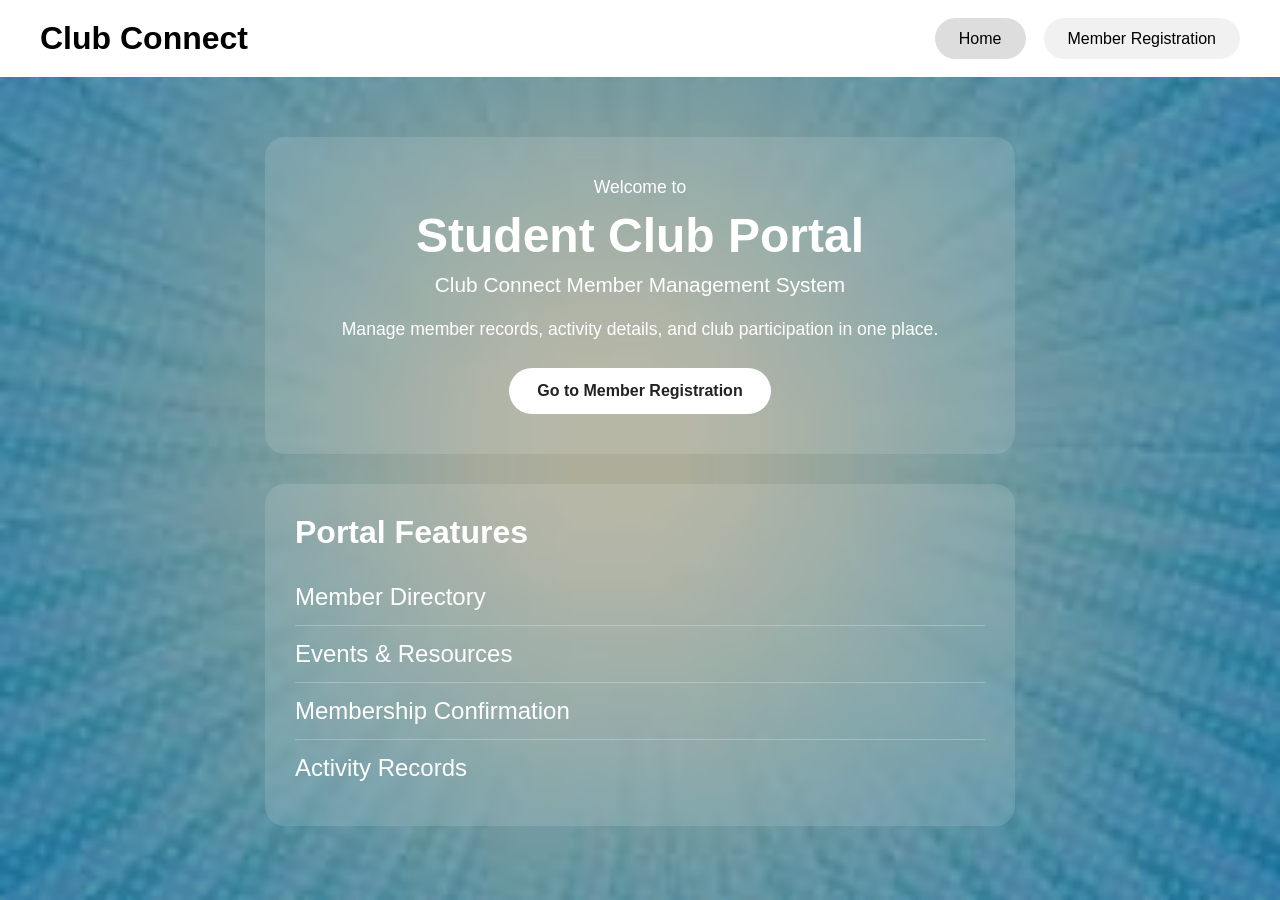
<file: index.html>
<!DOCTYPE html>
<html lang="en">
<head>
  <meta charset="UTF-8" />
  <meta name="viewport" content="width=device-width, initial-scale=1.0" />
  <title>Club Connect | Student Club Portal</title>
  <link rel="stylesheet" href="css/styles.css" />
</head>
<body class="home-page">

  <div class="overlay">
    <header>
      <nav class="navbar">
        <div class="logo">Club Connect</div>
        <ul class="nav-links">
          <li><a href="index.html" class="active">Home</a></li>
          <li><a href="member.html">Member Registration</a></li>
        </ul>
      </nav>
    </header>

    <main class="hero">
      <div class="hero-box">
        <p class="small-text">Welcome to</p>
        <h1>Student Club Portal</h1>
        <p class="subtitle">Club Connect Member Management System</p>
        <p class="description">
          Manage member records, activity details, and club participation in one place.
        </p>
        <a href="member.html" class="main-btn">Go to Member Registration</a>
      </div>

      <div class="features-box">
        <h2>Portal Features</h2>
        <div class="feature-item">Member Directory</div>
        <div class="feature-item">Events &amp; Resources</div>
        <div class="feature-item">Membership Confirmation</div>
        <div class="feature-item">Activity Records</div>
      </div>
    </main>
  </div>

</body>
</html>
</file>
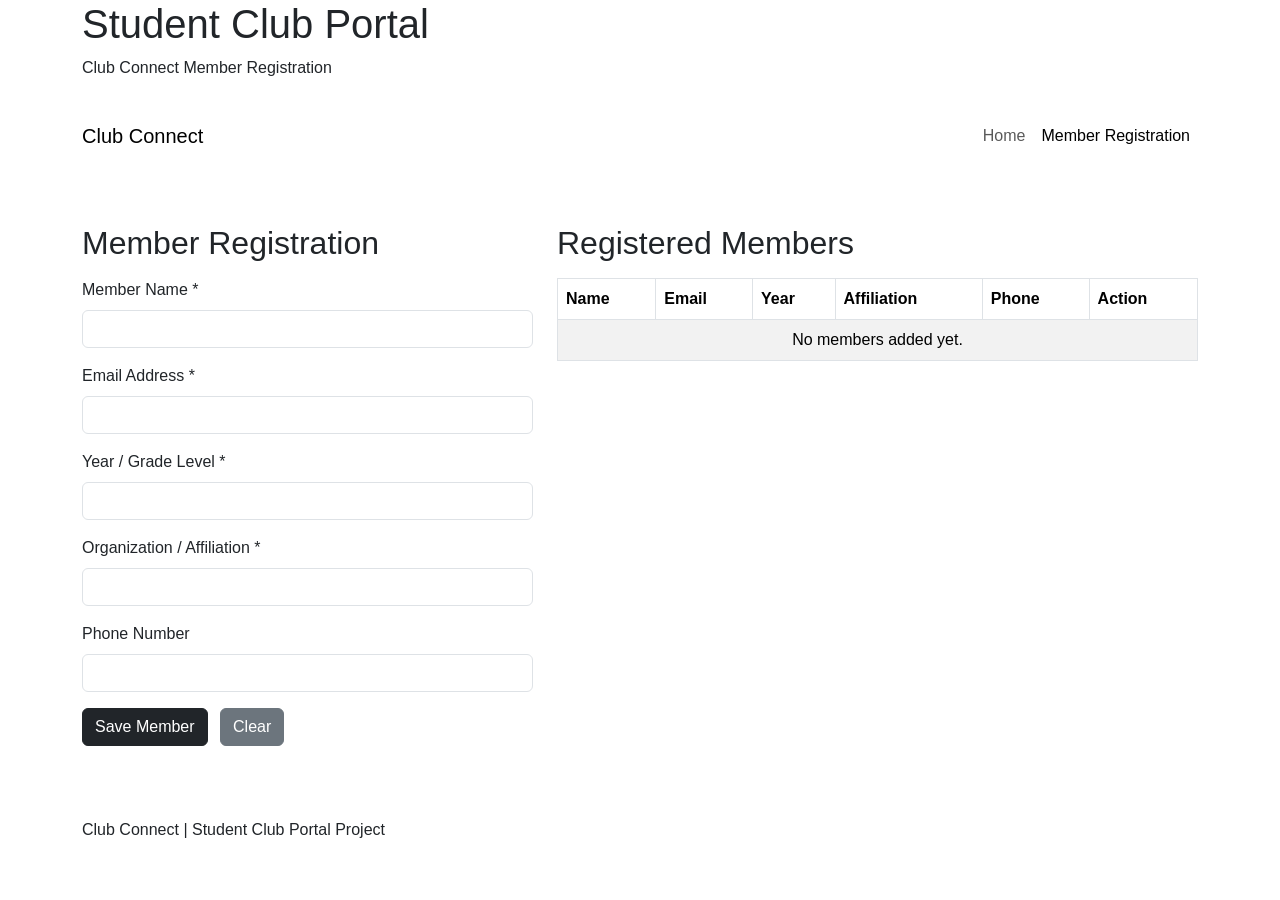
<file: member.html>
<!DOCTYPE html>
<html lang="en">
<head>
  <meta charset="UTF-8" />
  <meta name="viewport" content="width=device-width, initial-scale=1.0" />
  <title>Club Connect | Member Registration</title>

  <!-- Bootstrap CDN -->
  <link
    href="https://cdn.jsdelivr.net/npm/bootstrap@5.3.3/dist/css/bootstrap.min.css"
    rel="stylesheet"
  />

  <link rel="stylesheet" href="css/styles.css" />
</head>
<body>

  <header class="top-bar">
    <div class="container">
      <h1 class="site-title">Student Club Portal</h1>
      <p class="site-subtitle">Club Connect Member Registration</p>
    </div>
  </header>

  <nav class="navbar navbar-expand-lg custom-nav">
    <div class="container">
      <a class="navbar-brand nav-brand" href="index.html">Club Connect</a>
      <button
        class="navbar-toggler"
        type="button"
        data-bs-toggle="collapse"
        data-bs-target="#mainNav"
      >
        <span class="navbar-toggler-icon"></span>
      </button>

      <div class="collapse navbar-collapse" id="mainNav">
        <ul class="navbar-nav ms-auto">
          <li class="nav-item">
            <a class="nav-link" href="index.html">Home</a>
          </li>
          <li class="nav-item">
            <a class="nav-link active" href="member.html">Member Registration</a>
          </li>
        </ul>
      </div>
    </div>
  </nav>

  <main class="container my-5">
    <div class="row">
      <div class="col-lg-5 mb-4">
        <div class="form-box">
          <h2 class="mb-3">Member Registration</h2>

          <div id="messageBox"></div>

          <form id="memberForm">
            <input type="hidden" id="editIndex" value="-1" />

            <div class="mb-3">
              <label for="memberName" class="form-label">Member Name *</label>
              <input type="text" class="form-control" id="memberName" />
            </div>

            <div class="mb-3">
              <label for="email" class="form-label">Email Address *</label>
              <input type="email" class="form-control" id="email" />
            </div>

            <div class="mb-3">
              <label for="year" class="form-label">Year / Grade Level *</label>
              <input type="text" class="form-control" id="year" />
            </div>

            <div class="mb-3">
              <label for="affiliation" class="form-label">Organization / Affiliation *</label>
              <input type="text" class="form-control" id="affiliation" />
            </div>

            <div class="mb-3">
              <label for="phone" class="form-label">Phone Number</label>
              <input type="text" class="form-control" id="phone" />
            </div>

            <button type="submit" class="btn btn-dark">Save Member</button>
            <button type="reset" class="btn btn-secondary ms-2" id="clearBtn">Clear</button>
          </form>
        </div>
      </div>

      <div class="col-lg-7">
        <div class="table-box">
          <h2 class="mb-3">Registered Members</h2>

          <div class="table-responsive">
            <table class="table table-bordered table-striped align-middle">
              <thead>
                <tr>
                  <th>Name</th>
                  <th>Email</th>
                  <th>Year</th>
                  <th>Affiliation</th>
                  <th>Phone</th>
                  <th>Action</th>
                </tr>
              </thead>
              <tbody id="memberTableBody">
                <!-- JavaScript will add rows here -->
              </tbody>
            </table>
          </div>
        </div>
      </div>
    </div>
  </main>

  <footer class="footer-area">
    <div class="container">
      <p class="mb-0">Club Connect | Student Club Portal Project</p>
    </div>
  </footer>

  <script src="js/app.js"></script>
  <script src="https://cdn.jsdelivr.net/npm/bootstrap@5.3.3/dist/js/bootstrap.bundle.min.js"></script>
</body>
</html>
</file>
<file: css/styles.css>
* {
  margin: 0;
  padding: 0;
  box-sizing: border-box;
  font-family: Arial, Helvetica, sans-serif;
}

body.home-page {
  min-height: 100vh;
  background: url("../images/mountain-bg.jpg") no-repeat center center/cover;
}

.overlay {
  min-height: 100vh;
  background: rgba(20, 20, 20, 0.35);
  color: white;
}

/* top white banner */
.navbar {
  width: 100%;
  background: white;
  padding: 20px 40px;
  display: flex;
  justify-content: space-between;
  align-items: center;
}

/* logo text */
.logo {
  font-size: 2rem;
  font-weight: bold;
  color: black;
}

/* nav container */
.nav-links {
  list-style: none;
  display: flex;
  gap: 18px;
}

/* nav buttons */
.nav-links a {
  text-decoration: none;
  color: black;
  padding: 12px 24px;
  border-radius: 30px;
  background: #f1f1f1;
  transition: 0.3s;
  font-weight: 500;
}

.nav-links a:hover,
.nav-links a.active {
  background: #dddddd;
}

.hero {
  width: 90%;
  margin: 60px auto 0 auto;
  display: flex;
  flex-direction: column;
  align-items: center;
  text-align: center;
}

.hero-box {
  width: 100%;
  max-width: 750px;
  padding: 40px 30px;
  border-radius: 20px;
  background: rgba(255, 255, 255, 0.12);
  backdrop-filter: blur(4px);
}

.small-text {
  font-size: 1.1rem;
  margin-bottom: 10px;
}

.hero-box h1 {
  font-size: 3rem;
  margin-bottom: 10px;
}

.subtitle {
  font-size: 1.3rem;
  margin-bottom: 18px;
}

.description {
  font-size: 1.1rem;
  margin-bottom: 25px;
  line-height: 1.6;
}

.main-btn {
  display: inline-block;
  text-decoration: none;
  background: white;
  color: #222;
  padding: 14px 28px;
  border-radius: 30px;
  font-weight: bold;
}

.features-box {
  width: 100%;
  max-width: 750px;
  margin-top: 30px;
  padding: 30px;
  border-radius: 20px;
  background: rgba(255, 255, 255, 0.12);
  backdrop-filter: blur(4px);
  text-align: left;
}

.features-box h2 {
  margin-bottom: 18px;
  font-size: 2rem;
}

.feature-item {
  font-size: 1.5rem;
  padding: 14px 0;
  border-bottom: 1px solid rgba(255, 255, 255, 0.25);
}

.feature-item:last-child {
  border-bottom: none;
}

@media (max-width: 768px) {
  .navbar {
    flex-direction: column;
    gap: 15px;
    padding: 20px;
  }

  .nav-links {
    flex-direction: column;
    align-items: center;
  }

  .hero-box h1 {
    font-size: 2.2rem;
  }

  .feature-item {
    font-size: 1.2rem;
  }
}
</file>
